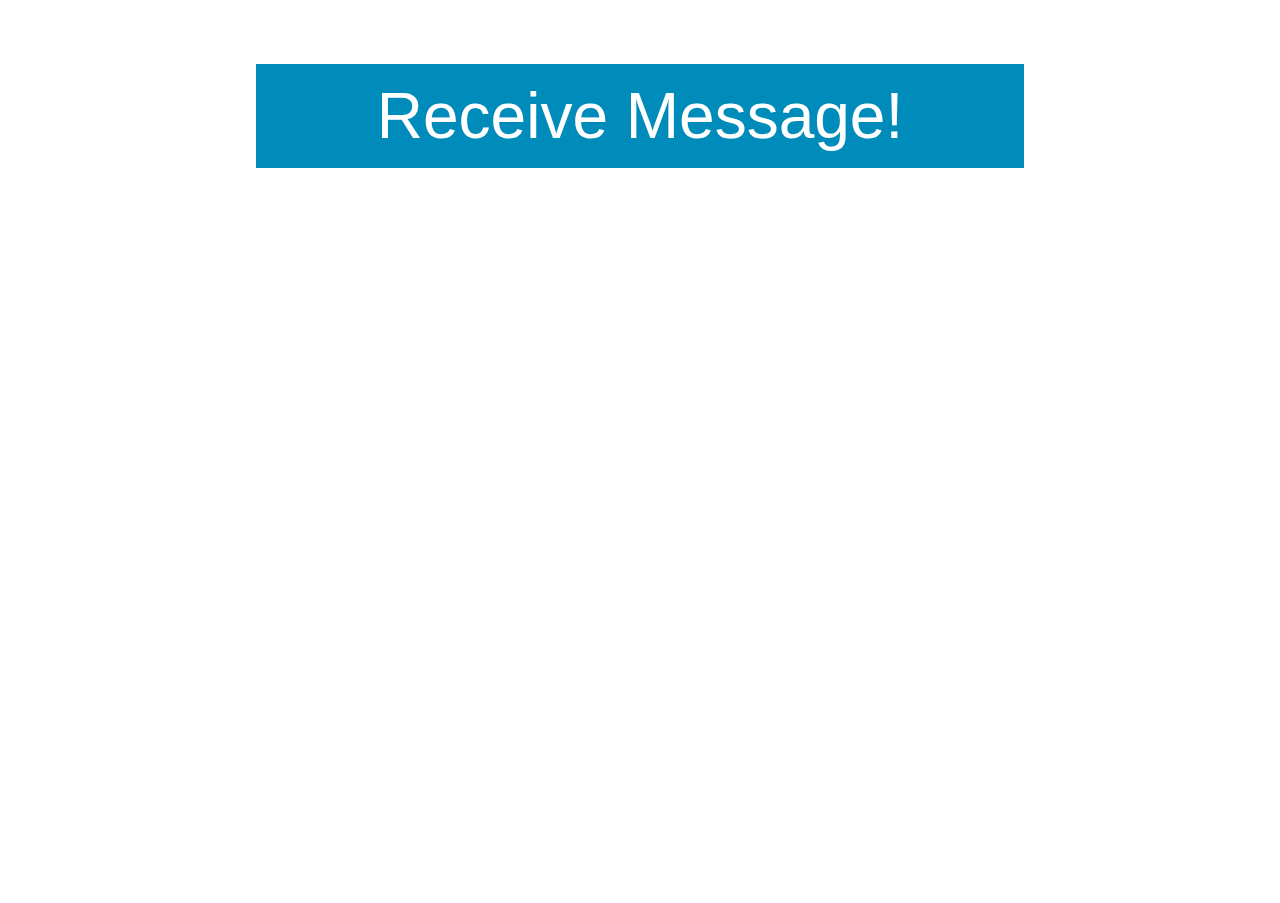
<file: numbered.html>
<!DOCTYPE html>
<html>

<!-- <script src="https://hammerjs.github.io/dist/hammer.js"></script> -->

<head>
  <link rel="stylesheet" href="style.css">
  <script src="https://ajax.googleapis.com/ajax/libs/jquery/1.11.0/jquery.min.js"></script>
  <script src="scripts/globals.js"></script>
  <script src="scripts/numberedVibrations.js"></script>
  <script src="scripts/random.js"></script>
  <script src="scripts/csv.js"></script>
  <script src="scripts/emojiChoosing.js"></script>
  <script src="scripts/separation.js"></script>
  <script src="scripts/generateDiv.js"></script>
</head>

<body onload="start('num')">
  <div class="gestureSquares" onload="generateDiv(0)" style="height: 100vh">
  </div>

  <div class="beginVibration">
    <button onclick="playRandomPattern()" class="button">Receive Message!</button>
  </div>

  <div class="exportCsv">
    <button onclick="exportToCsv()" class="button">Finish!</button>
  </div>

  <div class="beginGesture">
    <button onclick="gestureSpace()" class="button">Send Message!</button>
  </div>

  <div class="showEmojis">
    <div class="Header">
      <h1 style="text-align:center">Which emoji did you send or receive?<h1>
      </div>
      <div class="showEmojisRows" onload="generateDiv(1)">
      </div>
    </div>
    <table id="numberedVibrationsTable">
      <tr>
        <th>R/S</th>
        <th>Emoji Shown</th>
        <th>Emoji Chosen</th>
        <th>Time to Send</th>
      </tr>
    </table>
  </body>

</html>
</file>
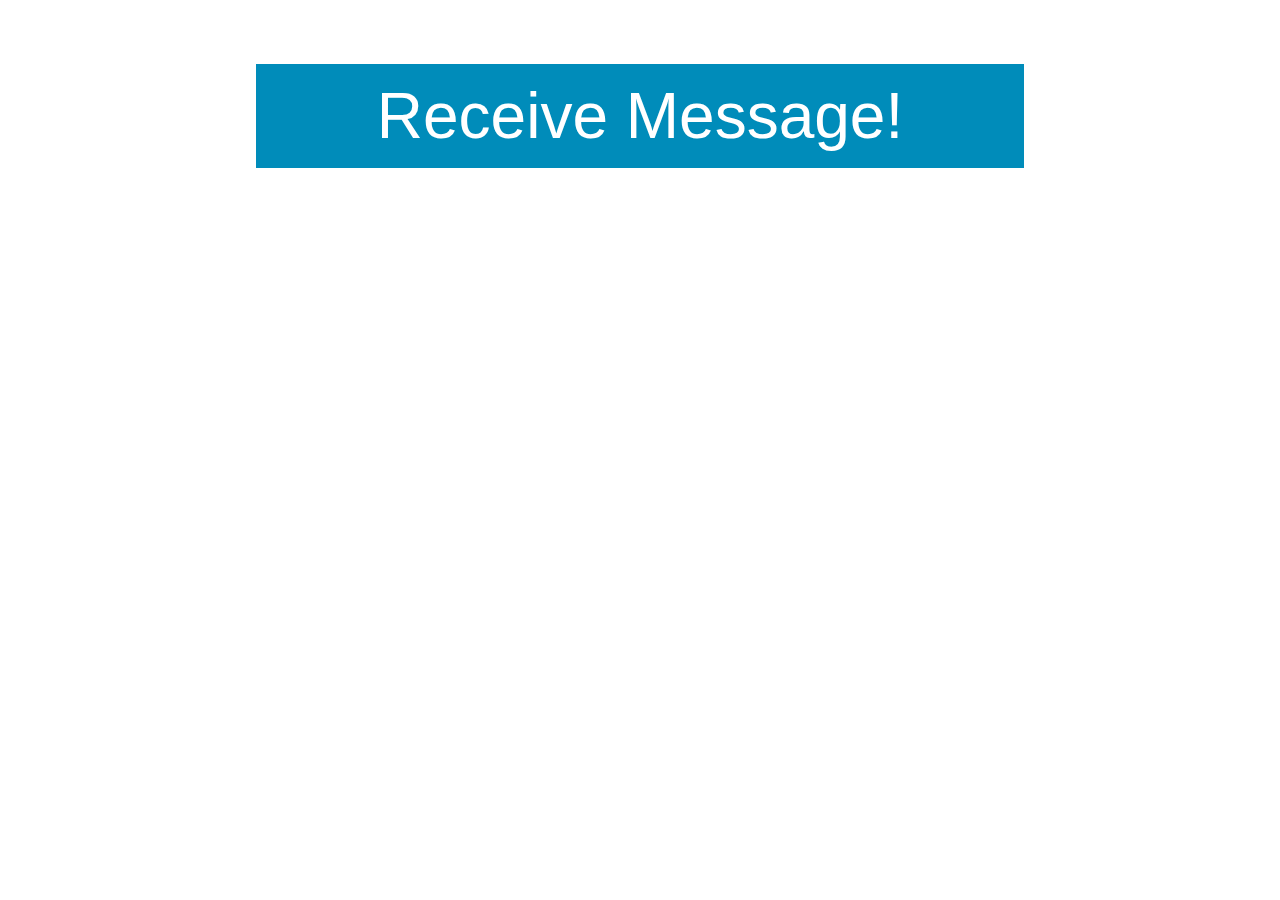
<file: vibes.html>
<!DOCTYPE html>
<html>

<head>
  <link rel="stylesheet" href="style.css">
  <script src="https://hammerjs.github.io/dist/hammer.js"></script>
  <script src="https://ajax.googleapis.com/ajax/libs/jquery/1.11.0/jquery.min.js"></script>
  <script src="scripts/globals.js"></script>
  <script src="scripts/emoVibes.js"></script>
  <script src="scripts/random.js"></script>
  <script src="scripts/csv.js"></script>
  <script src="scripts/emojiChoosing.js"></script>
  <script src="scripts/separation.js"></script>
  <script src="scripts/generateDiv.js"></script>
  <script src="scripts/gestureResponses.js"></script>
</head>

<body onload="start('emo')">

  <div class="beginVibration">
    <button onclick="playRandomPattern()" class="button">Receive Message!</button>
  </div>

  <div class="exportCsv">
    <button onclick="exportToCsv()" class="button">Finish!</button>
  </div>

  <div class="beginGesture">
    <button onclick="emoGestureSpace()" class="button">Send Message!</button>
  </div>

  <div class="gestureBoard">
  </div>
  <div class="p"></div>
  <script>gesture('.gestureBoard', 'False')</script>

  <div class="showEmojis">
    <div class="Header">
      <h1 style="text-align:center">Which emoji did you send or receive?<h1>
      </div>
      <div class="showEmojisRows" onload="generateDiv(1)">
      </div>
    </div>
    <table id="numberedVibrationsTable">
      <tr>
        <th>R/S</th>
        <th>Emoji Shown</th>
        <th>Emoji Chosen</th>
        <th>Time to Send</th>
      </tr>
    </table>
  </body>

</html>
</file>
<file: style.css>
* {
  box-sizing: border-box;
}

html, body {
  max-height: 100%;
  font-style: bold;
}

body {
}

.center-center {
  position: fixed;
  top: 50%;
  left: 50%;
  transform: translate(-50%, -50%);

}

.square {
  width: 400px;
  height: 400px;
  background-color: #689F38;
  transition: transform 300ms ease-out;
}

.p {
  width: 90px;
  height: 90px;
  text-align: center;
  line-height: 45px;
}

.gestureBoard {
  width: 50vw;
  height: 50vw;
  position: fixed;
  top: 75%;
  left: 25%;
  background-color: #689F38;
}

.showEmojis {
  position: absolute;
  top: 0;
  left: 0;
  max-height: 100%;
}

.showEmojisColumn {
  float: left;
  width: 33.3vw;
  padding: 0.1em;
}

.showEmojisRow::after {
  content: "";
  clear: both;
  display: table;
}

.gestureSquaresRow::after {
  content: "";
  clear: both;
  display: table;
}

.gestureSquaresColumn {
  float: left;
  width:50vw;
  height:33.3vh;
}

.gestureSquares {
  position: absolute;
  top: 0;
  left: 0;
}

table {
  display: none;
}

img {
  width:100%;
  height:20vh;
}



/* https://www.w3schools.com/css/css3_buttons.asp */
.button {
  position: absolute;
  top: 1em;
  left: 20vw;
  align-self:center;
  background-color: #008CBA;
  border: none;
  color: white;
  padding: 15px 32px;
  text-align: center;
  text-decoration: none;
  display: inline-block;
  font-size: 5vw;
  width:60vw;
}
</file>
